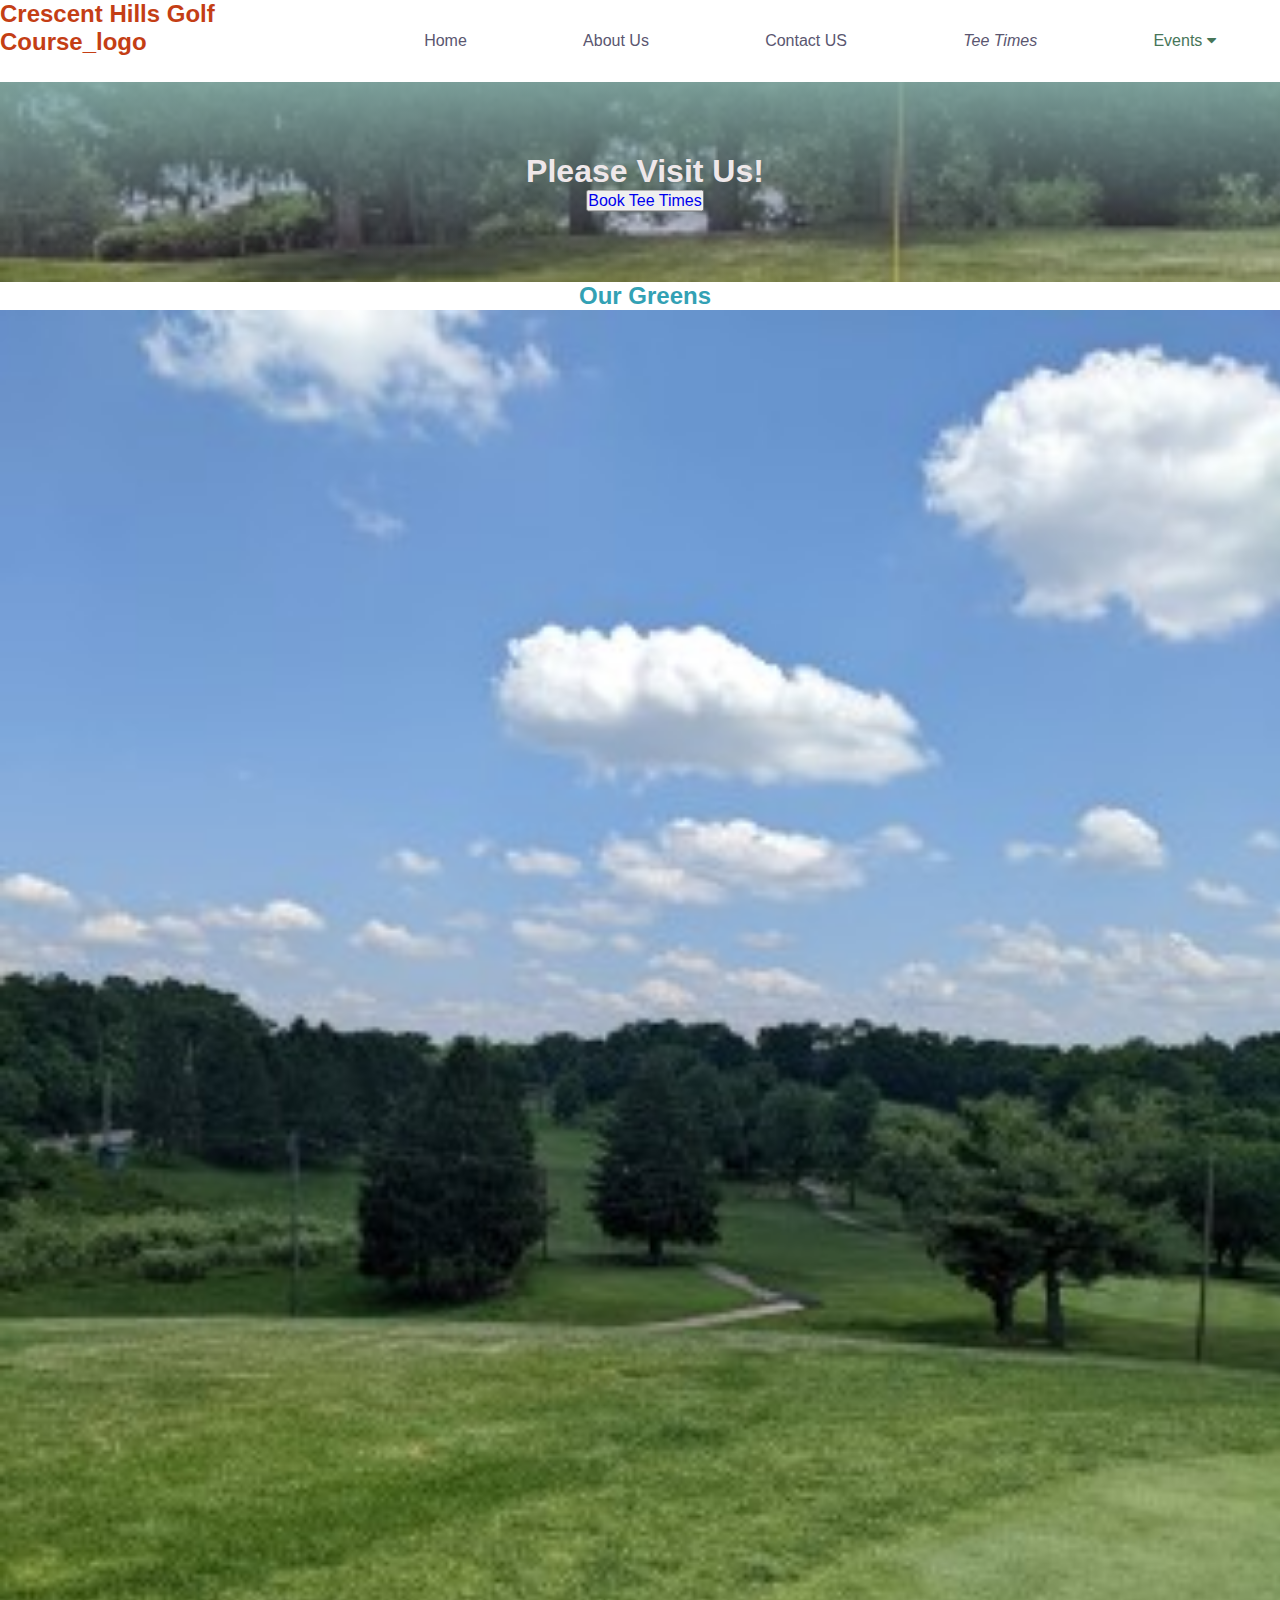
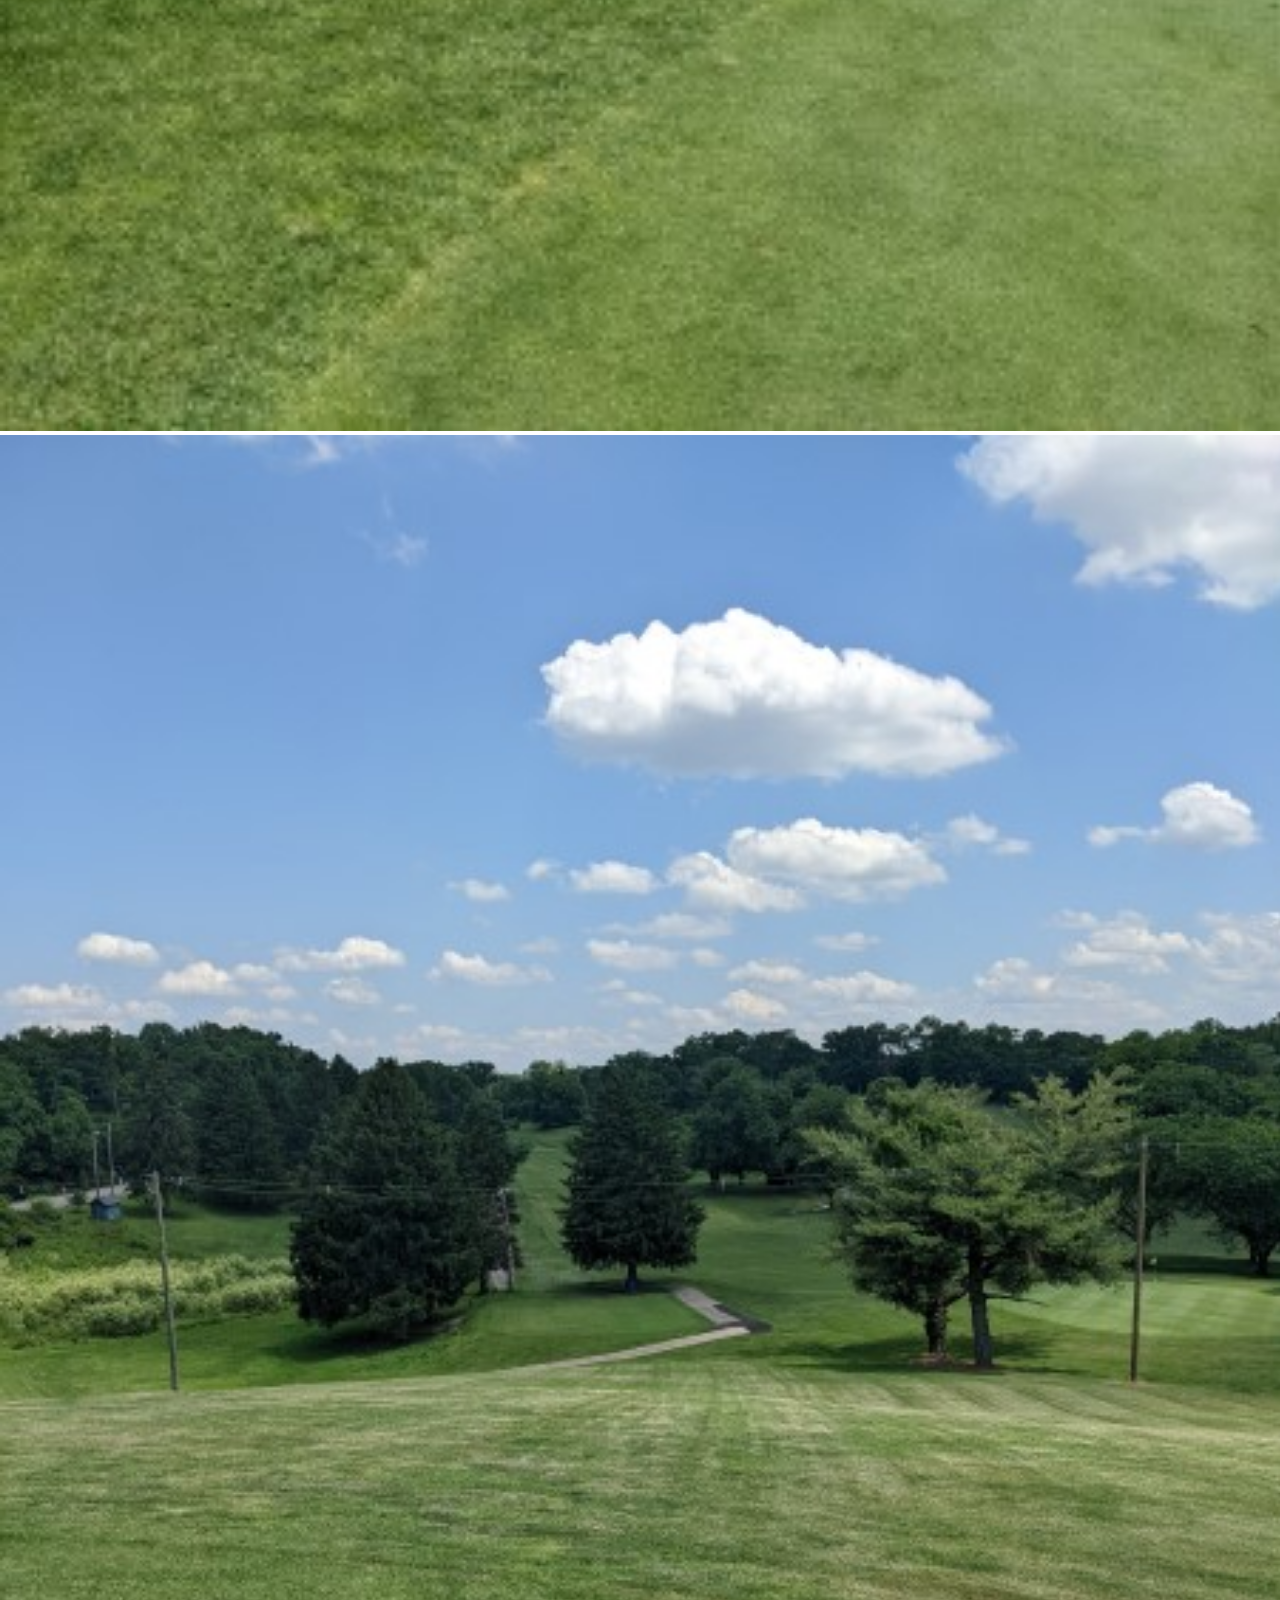
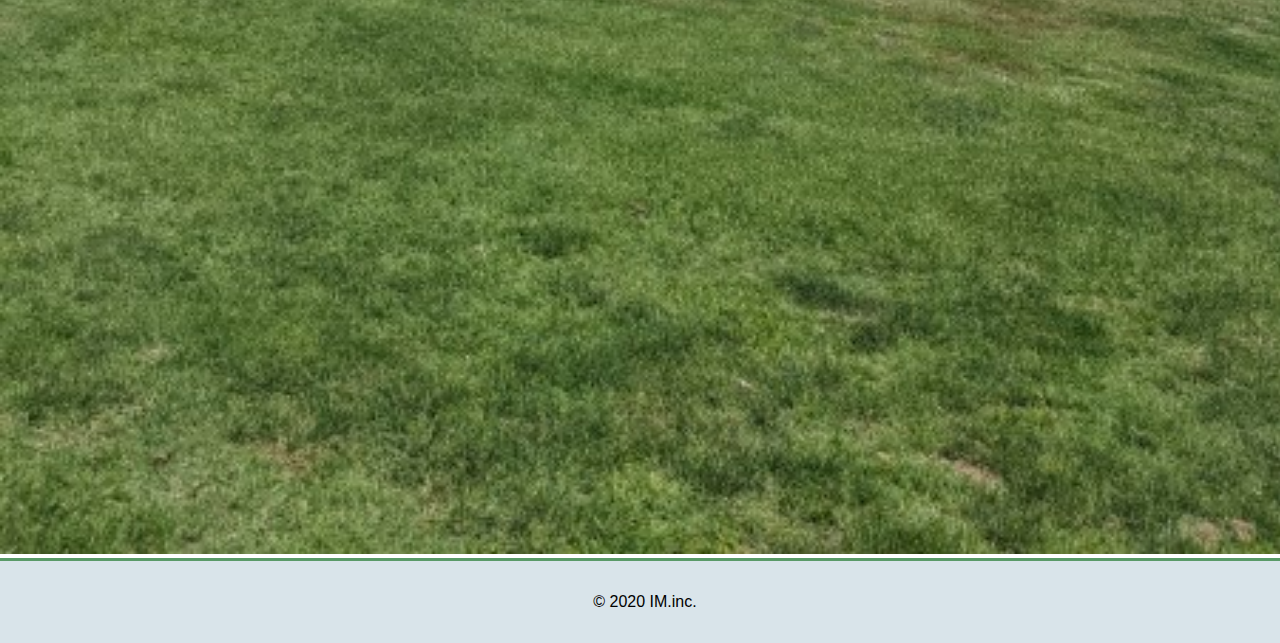
<file: index.html>
<!DOCTYPE html>
<html lang="en">

<head>
  <meta charset="UTF-8" />
  <link rel="stylesheet" href="https://cdnjs.cloudflare.com/ajax/libs/font-awesome/4.7.0/css/font-awesome.min.css">
  <meta name="viewport" content="width=device-width, initial-scale=1.0" />

  <link rel="stylesheet" href="css/normalize.min.css">
  <link rel="stylesheet" href="css/main.css">
  <link rel="stylesheet" href="css/flex.css">
  <title>CrescentHillsGolf_Sample</title>
</head>

<body>

  <div class="wrapper">
    <!-- header -->
    <div class="header-container  clearfix">

      <header class="main-header">
        <div class="logo">
          <h1>Crescent Hills Golf Course_logo</h1>
        </div>

        <a class="toggle-button">
          <span class="bar"></span>
          <span class="bar"></span>
          <span class="bar"></span>
        </a>

        <div class="navbar-links">
          <ul>
            <li> <a href="#home">Home</a></li>
            <li> <a href="about.html">About Us</a></li>
            <li> <a href="#ourcontacts">Contact US</a></li>
            <li> <a href="teetimes.html">Tee Times</a></li>
            <li>
              <div class="events">
                <button class="dropbtn">Events
                  <i class="fa fa-caret-down"></i>
                </button>
                <div class="events-content">
                  <a href="#">Golf Outing</a>
                  <a href="#">Golf Lessons</a>
                  <a href="#">Events Calendar</a>
                </div>
              </div>
            </li>
          </ul>
        </div>
      </header>

    </div>

    <div class="hero-image clearfix">

      <div class="hero-text">
        <h3>Please Visit Us!</h3>
        <!-- <p>Help us save the Planet!</p> -->
        <a href="teetimes.html"><button>Book Tee Times</button></a>
      </div>

    </div>
    <!-- /hero -->


    <section class="main-container  clearfix">


      <div class="col1">

        <h2 class="project-title">Our Greens</h2>

        <div class="cards">
          <!-- img -->
          <img class="img-one" src="img/GolfScenery.jpg" alt="">

          <img src="img/scene2.jpg" alt="">

        </div>

      </div>

      <!-- col2 -->

      <!-- <div class="col2">

        <h2>Energy Savings Calculator</h2>

        <form id="calc" action="index.html">

          <ul class="form">

            <li><label for="inv">Your Investment<span aria-hidden="true" class="required">*</span></label>
            </li>

            <li><input type="text" id="inv" name="investment" id="Investment" placeholder="Enter value in US$">
            </li>

            <li><label for="sav">Yearly Savings<span aria-hidden="true" class="required">*</span></label></li>

            <li><input type="text" id="sav" name="savings" id="Savings" placeholder=" Enter value in US$"></li>

            <li><label for="int">Interest Rate<span aria-hidden="true" class="required">*</span></label></li>

            <li><input type="text" id="int" name="interest" id="Interest" placeholder="Annual Interest Rate"></li>



            <li class="required">
              <h5>* indicates required field</h5>
            </li>

            <label for="comment">Your Comments:</label>

            <li><textarea id="comment" placeholder="Please enter your comments (optional)"></textarea></li>


            <button type="submit" id="btn-submit">
              <h2>Submit</h2>
            </button>

            <button type="reset" id="btn-reset">
              <h2>Reset</h2>
            </button>


            <li><label for="payoff">Project Payoff</label>

            <li><input type="text" id="poff" name="payoff" disabled></li>

          </ul>

        </form> -->

      <!-- /form -->

    </section>

    <!-- footer -->

    <footer class="main-footer">
      <span>&copy; 2020 IM.inc.</span>
    </footer>

    <!-- footer -->

  </div> <!-- wraper -->

  <script src="js/form.js"></script>
</body>

</html>
</file>
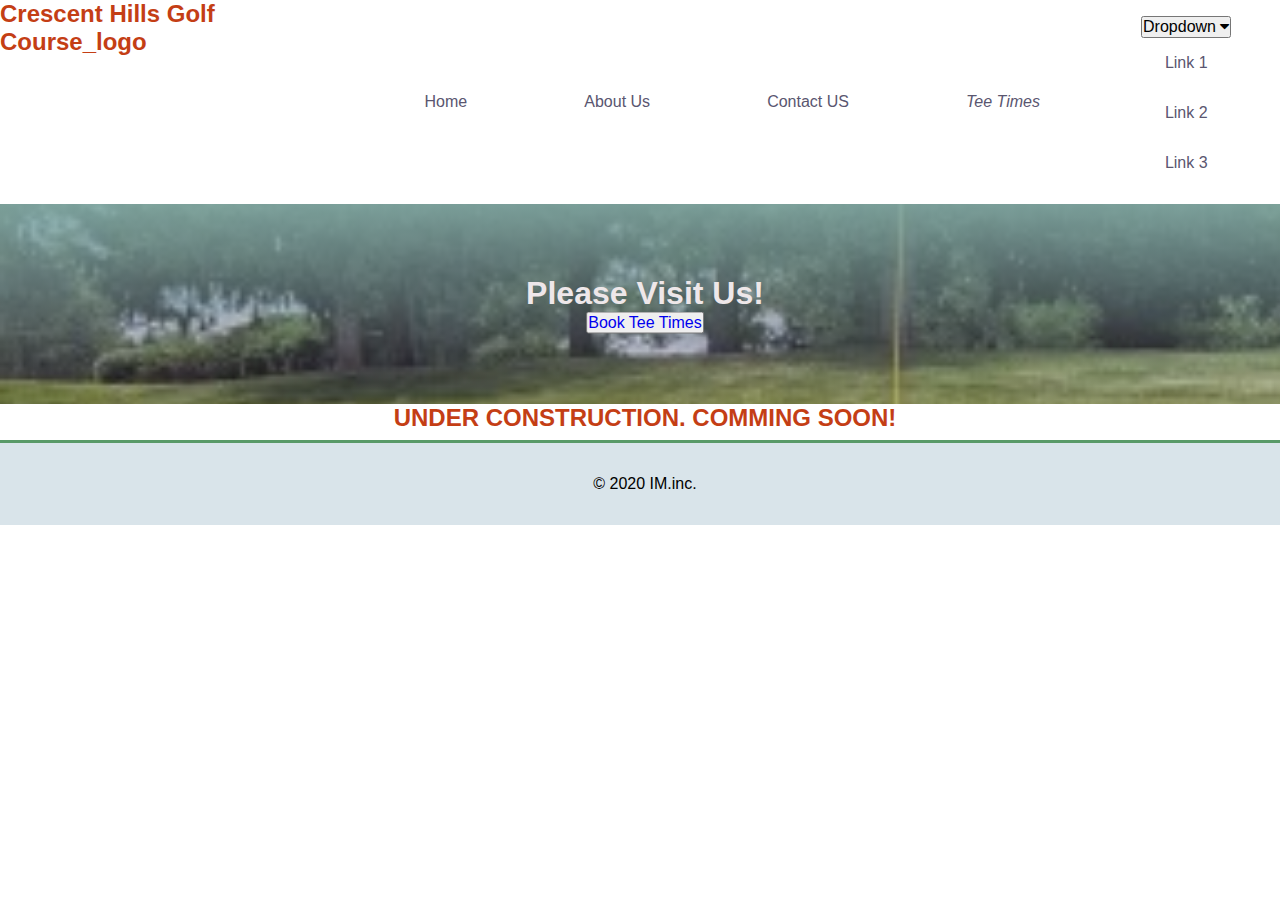
<file: about.html>
<!DOCTYPE html>
<html lang="en">

<head>
  <meta charset="UTF-8" />
  <link rel="stylesheet" href="https://cdnjs.cloudflare.com/ajax/libs/font-awesome/4.7.0/css/font-awesome.min.css">
  <meta name="viewport" content="width=device-width, initial-scale=1.0" />

  <link rel="stylesheet" href="css/normalize.min.css">
  <link rel="stylesheet" href="css/main.css">
  <link rel="stylesheet" href="css/flex.css">
  <title>CrescentHillsGolf_Sample</title>
</head>

<body>

  <div class="wrapper">
    <!-- header -->
    <div class="header-container  clearfix">

      <header class="main-header">
        <div class="logo">
          <h1>Crescent Hills Golf Course_logo</h1>
        </div>

        <a class="toggle-button">
          <span class="bar"></span>
          <span class="bar"></span>
          <span class="bar"></span>
        </a>

        <div class="navbar-links">
          <ul>
            <li> <a href="index.html">Home</a></li>
            <li> <a href="about.html">About Us</a></li>
            <li> <a href="#ourcontacts">Contact US</a></li>
            <li> <a href="teetimes.html">Tee Times</a></li>
            <li>
              <div class="dropdown">
                <button class="dropbtn">Dropdown
                  <i class="fa fa-caret-down"></i>
                </button>
                <div class="dropdown-content">
                  <a href="#">Link 1</a>
                  <a href="#">Link 2</a>
                  <a href="#">Link 3</a>
                </div>
            </li>

          </ul>
        </div>
      </header>

    </div>

    <div class="hero-image clearfix">

      <div class="hero-text">
        <h3>Please Visit Us!</h3>
        <!-- <p>Help us save the Planet!</p> -->
        <a href="teetimes.html"><button>Book Tee Times</button></a>
      </div>

    </div>
    <!-- /hero -->


    <section class="main-container  clearfix">


      <div class="col1">

        <h1>UNDER CONSTRUCTION. COMMING SOON!</h1>

        <div class="cards">
          <!-- img -->
          <!-- <img class="img-one" src="img/GolfScenery.jpg" alt="">

          <img src="img/scene2.jpg" alt=""> -->

        </div>

      </div>

      <section>
        <BR>


        </BR>


      </section>

      <!-- col2 -->

      <!-- <div class="col2">

        <h2>Energy Savings Calculator</h2>

        <form id="calc" action="index.html">

          <ul class="form">

            <li><label for="inv">Your Investment<span aria-hidden="true" class="required">*</span></label>
            </li>

            <li><input type="text" id="inv" name="investment" id="Investment" placeholder="Enter value in US$">
            </li>

            <li><label for="sav">Yearly Savings<span aria-hidden="true" class="required">*</span></label></li>

            <li><input type="text" id="sav" name="savings" id="Savings" placeholder=" Enter value in US$"></li>

            <li><label for="int">Interest Rate<span aria-hidden="true" class="required">*</span></label></li>

            <li><input type="text" id="int" name="interest" id="Interest" placeholder="Annual Interest Rate"></li>



            <li class="required">
              <h5>* indicates required field</h5>
            </li>

            <label for="comment">Your Comments:</label>

            <li><textarea id="comment" placeholder="Please enter your comments (optional)"></textarea></li>


            <button type="submit" id="btn-submit">
              <h2>Submit</h2>
            </button>

            <button type="reset" id="btn-reset">
              <h2>Reset</h2>
            </button>


            <li><label for="payoff">Project Payoff</label>

            <li><input type="text" id="poff" name="payoff" disabled></li>

          </ul>

        </form> -->

      <!-- /form -->

    </section>

    <!-- footer -->

    <footer class="main-footer">
      <span>&copy; 2020 IM.inc.</span>
    </footer>

    <!-- footer -->

  </div> <!-- wraper -->

  <script src="js/form.js"></script>
</body>

</html>
</file>
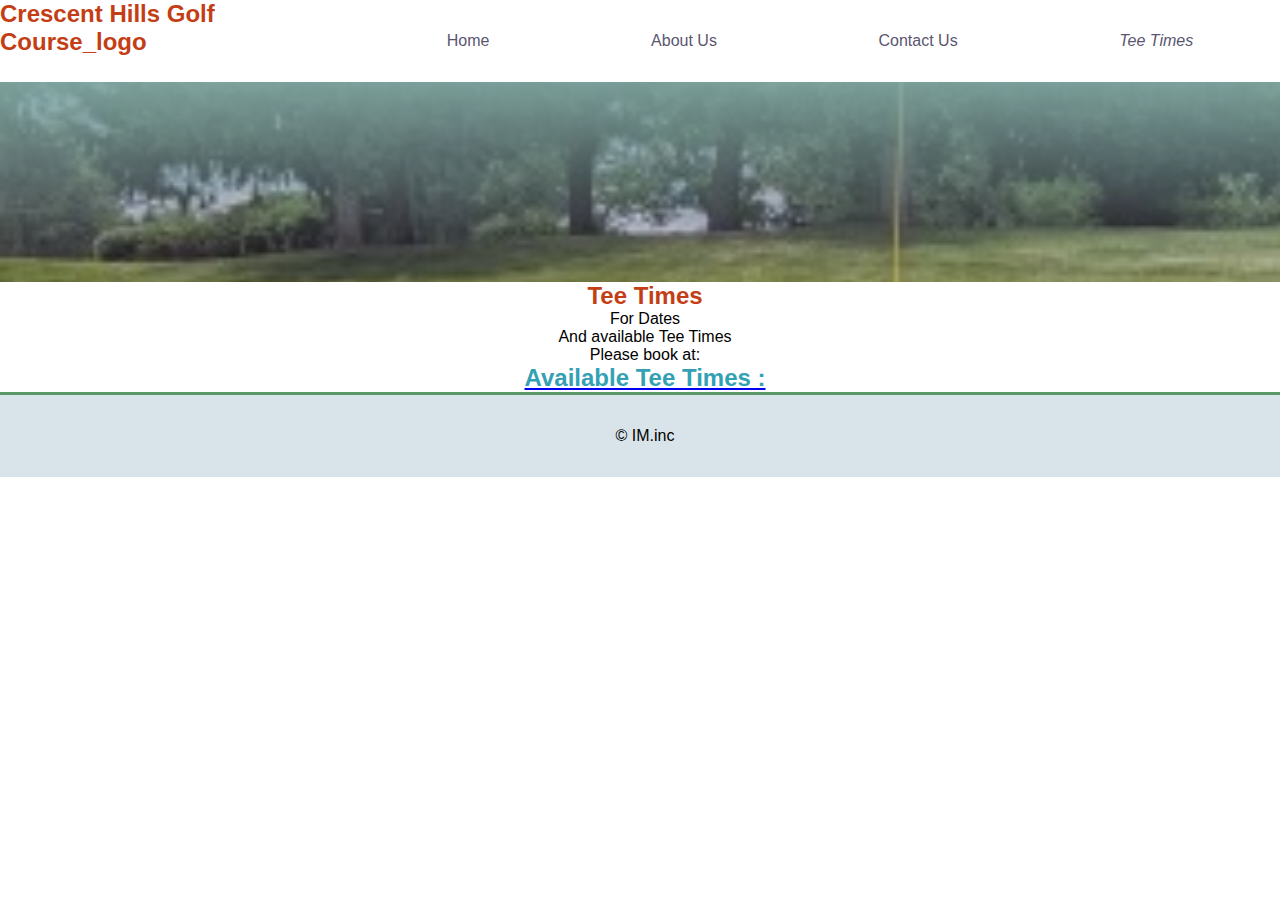
<file: teetimes.html>
<!DOCTYPE html>
<html lang="en">

<head>
  <meta charset="UTF-8" />
  <meta name="viewport" content="width=device-width, initial-scale=1.0" />

  <link rel="stylesheet" href="css/normalize.min.css">
  <link rel="stylesheet" href="css/main.css">
  <link rel="stylesheet" href="css/flex.css">
  <title>CrescentHillsGolf_Sample</title>
</head>

<body>


  <div class="wrapper">
    <!-- header -->
    <div class="header-container  clearfix">

      <header class="main-header">
        <div class="logo">
          <h1>Crescent Hills Golf Course_logo</h1>
        </div>

        <a class="toggle-button">
          <span class="bar"></span>
          <span class="bar"></span>
          <span class="bar"></span>
        </a>

        <div class="navbar-links">
          <ul>
            <li> <a href="index.html">Home</a></li>
            <li> <a href="about.html">About Us</a></li>
            <li> <a href="#">Contact Us</a></li>
            <li> <a href="teetimes.html">Tee Times</a></li>

          </ul>
        </div>
      </header>

    </div>

    <div class="hero-image clearfix">


    </div>
    <!-- /hero -->

    <section class="contact-us">

      <h1>Tee Times</h1>

      <article>

        For Dates <br>
        And available Tee Times <br>
        Please book at: <br>
        <a
          href="https://booking.proshopteetimes.com/(S(bt0hvbfh3ezwik0vjgzogbw2))/SelectPlayers.aspx?BookingCourseID=13">
          <h2>Available Tee Times :</h2>
        </a>
      </article>

    </section>

    <!-- footer -->

    <footer class="main-footer">
      <span>&copy; IM.inc</span>
    </footer> <!-- /footer -->

  </div> <!-- wraper -->

  <script type="text/javascript">
    const toggleButton = document.getElementsByClassName('toggle-button')[0]
    const navbarLinks = document.getElementsByClassName('navbar-links')[0]
    toggleButton.addEventListener('click', () => {
      navbarLinks.classList.toggle('active')
    })
  </script>

  <!-- <script type="text/javascript">
    const toggleButton = document.getElementsByClassName('toggle-button')[0]
    const navbarLinks = document.getElementsByClassName('navbar-links')[0]

    toggleButton.addEventListener('click', () => {
      navbarLinks.classList.toggle('active')
    });
  </script> -->
</body>

</html>
</file>
<file: css/main.css>
* {
  margin: 0;
  padding: 0;
  box-sizing: border-box;
}

*,
*:before,
*:after {
  box-sizing: inherit;
}


/* ================================= 
  Base Layout Styles
==================================== */


.wrapper {
  margin: 0 auto;
}



body {
  font-family: Helvetica, Helvetica Neue, Arial;
  text-align: center;
}

h1 {
  margin: 0;
  color: rgb(196, 62, 21);
}

h2 {
  color: #33a1b4;
  width: auto;

}


.col2 {
  background-color: aliceblue;
}


/* ================================= 
  Navigation
==================================== */

.main-header {

  background-color: #fffffff3;
}

.logo {
  text-align: left;
}

.toggle-button {
  position: absolute;
  top: 2rem;
  right: 1rem;
  display: flex;
  flex-direction: column;
  justify-content: space-between;
  width: 60px;
  height: 35px;
  background-color: rgb(195, 234, 175);
}

.toggle-button .bar {
  height: 8px;
  width: 100%;
  background-color: rgb(6, 3, 53);
  border-radius: 10px;
  z-index: 2000;
}

.navbar-links ul {
  width: 100%;
}

.navbar-links li {
  list-style-type: none;

}

.navbar-links li a {
  display: block;
  text-decoration: none;
  color: rgb(90, 86, 112);
  padding: 1rem;
}

.navbar-links li:nth-child(4) {
  font-style: italic;
}

.navbar-links li:hover {
  background-color: #33a1b4;
  font-style: italic;
}

.main-header {
  display: flex;
  flex-direction: column;
}

/* .navbar-links {
  display: none;
} */

/** FOR events **/
/* The events container */
.events {
  float: left;
  overflow: hidden;

}

/* events button */
.events .dropbtn {
  font-size: 16px;
  border: none;
  outline: none;
  color: rgb(71, 118, 89);
  padding: 14px 16px;
  background-color: inherit;
  font-family: inherit;
  /* Important for vertical align on mobile phones */
  margin: 0;
  /* Important for vertical align on mobile phones */
}

/* events content (hidden by default) */
.events-content {
  display: none;
  position: absolute;
  background-color: #9fe8e2;
  min-width: 160px;
  box-shadow: 0px 8px 16px 0px rgba(0, 0, 0, 0.2);
  z-index: 1;
}

/* Links inside the events */
.events-content a {
  float: none;
  color: black;
  padding: 12px 16px;
  text-decoration: none;
  display: block;
  text-align: left;
}

/* Add a grey background color to events links on hover */
.events-content a:hover {
  background-color: #ddd;
}

/* Show the events menu on hover */
.events:hover .events-content {
  display: list-item;
}

/** FOR events END**/


.navbar-links.active {
  display: flex;
  flex-direction: column;
}

.navbar-links a:hover,
.navbar-links a:visited {

  color: rgb(16, 82, 37);
}

.navbar-links a:hover {
  text-decoration: none;

}

/* ================================= 
  The hero image 
==================================== */


.hero-image {
  background-image: linear-gradient(rgba(133, 172, 166, 0.9), rgba(151, 7, 77, 0.1)), url("../img/hero-img01.jpg");
  background-size: cover;
  position: relative;
  background-position: center;
  background-repeat: no-repeat;
  height: 200px;
}

.hero-text {
  text-align: center;
  position: absolute;
  top: 50%;
  left: 50%;
  transform: translate(-50%, -50%);
  color: rgb(238, 231, 233);
}

h3 {
  font-size: 2em;
  font-weight: bold;
}

p {
  margin-top: 10px;
  margin-bottom: 10px;
}

.btn-hero {
  color: green;
}

/* ================================= 
  Form and Proj
==================================== */

img {
  width: 100%;
}

.form {

  /* padding: 10px 20px; */
  /* background: #d1dee2; */
  border-radius: 8px;
}

.form li {
  list-style-type: none;
  width: 100%;
  margin-top: 0.8rem;
}

.form li.required {
  margin-bottom: 1rem;
}

.form li textarea {
  margin-top: auto;
}

footer {
  padding: 2em 0;
  background: #d9e4ea;
}

.main-footer {
  border-top: 3px solid #599a68;
  text-align: center;
}

.required {
  color: red;
}

.form input[id="poff"] {
  color: #599a68;
}

.form li :last-child {
  margin-bottom: 1.5rem;
}

/*************************
   Contact Form
*************************/
address {
  display: block;
  font-size: 1.4em;
  font-family: 'Lucida Sans', 'Lucida Sans Regular', 'Lucida Grande', 'Lucida Sans Unicode', Geneva, Verdana, sans-serif;
  text-align: left;
  margin-left: 50%;
}


/*************************
Media Queries
*************************/

@media (min-width: 468px) {
  .wrapper {
    margin: 0 auto;
    width: 95%;
  }

  .toggle-button {
    display: none;
  }

  .logo {
    width: 30%;
  }

  .navbar-links li {
    margin-top: 15%;
    margin-left: 5px;
  }

  .col1 {
    /* display: flex;  */
    width: 49%;
  }

  .col2 {
    width: 47%;
  }

  h1 {
    font-size: 1.4em;
  }

  .navbar-links ul {
    width: 100%;
  }

  .navbar-links li {
    margin: auto;

  }

}

@media (min-width: 697px) {

  .wraper {
    width: 90%;
  }

  .logo {
    max-width: 350px;
    text-align: left;
  }

  h1 {
    font-size: 1.5em;
  }

  .navbar-links ul {
    /* display: block; */
    width: 100%;
    padding: 1rem;
  }

  .navbar-links a {
    padding: 15px 1%;
  }

}

@media (min-width: 1100px) {
  .wrapper {
    width: 1290px;
  }

  .navbar-links,
  .navbar-links li {
    justify-content: space-between;
  }


}

/*************************
Clearfix
*************************/

.clearfix:before,
.clearfix:after {
  content: " ";
  display: table;
}

.clearfix:after {
  clear: both;
}

.clearfix {
  *zoom: 1;
}
</file>
<file: css/flex.css>
@media screen and (min-width: 468px) {
  .main-header{
 
     flex-direction: row;
      
   } 
  .logo,
  .navbar-links {
    display: flex;
    justify-content: space-between;
   }
  .logo {
    flex: 1;
  }
  .navbar-links {
    flex: 2;
  }

  .navbar-links ul,
  .navbar-links li {
    display: flex;
    justify-content: space-between;
  }
  .main-container {
    display: flex;
    justify-content: space-between;
  }
  
  .calc {
    display: flex;
    flex: 1 0 auto;
  }

}


@media screen and (min-width: 697px) {

 
  .col1 {
    flex: 2;
  }

} 

@media screen and (min-width: 1100px) {
 
  .navbar-links li {
      align-items: stretch;
      justify-content: space-between;
    }
}
</file>
